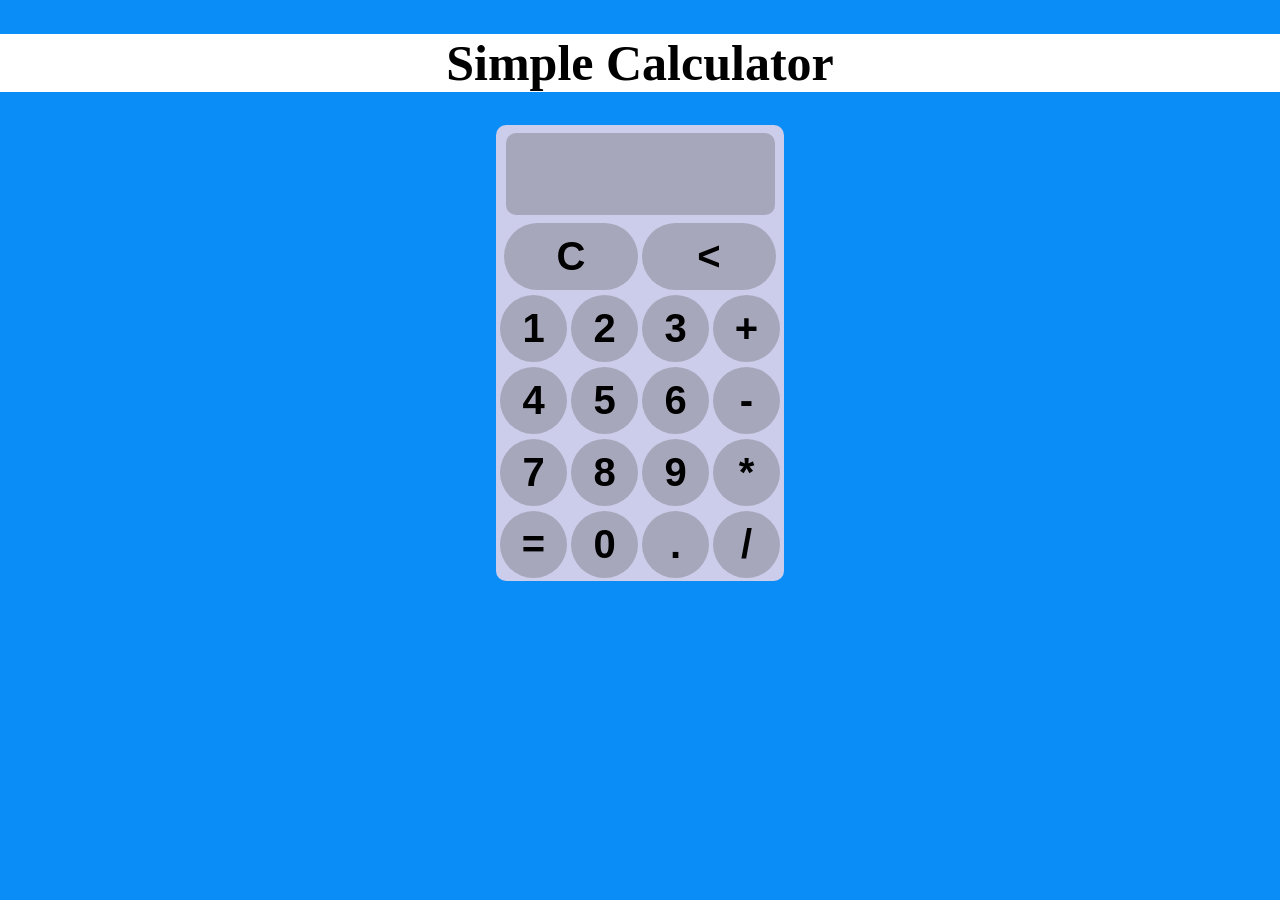
<file: index.html>
<!DOCTYPE html>
<html lang="pt-br">
<head>
    <meta charset="UTF-8">
    <meta http-equiv="X-UA-Compatible" content="IE=edge">
    <meta name="viewport" content="width=device-width, initial-scale=1.0">
    <title>Calculator</title>
    <link rel="stylesheet" href="style.css">
    <script defer src="script.js"></script>
</head>
<body>
    <header><h1>Simple Calculator</h1></header>
    <div id="calculator">
        <input type="text" id="screen" disabled="true">
        <!-- <div id="main-screen">
            <p id="screen"></p>
        </div> -->
        <div class="keyboard">
            <input class="large" type="button" value="C" onclick="clearExpression()"><input class="large" type="button" value="<" onclick="backspace()">
        </div>
        <div class="keyboard">
            <input type="button" value="1" onclick="inputNumber('1')"><input type="button" value="2" onclick="inputNumber('2')"><input type="button" value="3" onclick="inputNumber('3')"><input type="button" value="+" onclick="inputOperator('+')">
        </div>
        <div class="keyboard">
            <input type="button" value="4" onclick="inputNumber('4')"><input type="button" value="5" onclick="inputNumber('5')"><input type="button" value="6" onclick="inputNumber('6')"><input type="button" value="-" onclick="inputOperator('-')">
        </div>
        <div class="keyboard">
            <input type="button" value="7" onclick="inputNumber('7')"><input type="button" value="8" onclick="inputNumber('8')"><input type="button" value="9" onclick="inputNumber('9')"><input type="button" value="*" onclick="inputOperator('*')">
        </div>
        <div class="keyboard">
            <input type="button" value="=" onclick="calculate()"><input type="button" value="0" onclick="inputNumber('0')"><input type="button" value="." onclick="inputNumber('.')"><input type="button" value="/" onclick="inputOperator('/')">
        </div>
    </div>
</body>
</html>
</file>
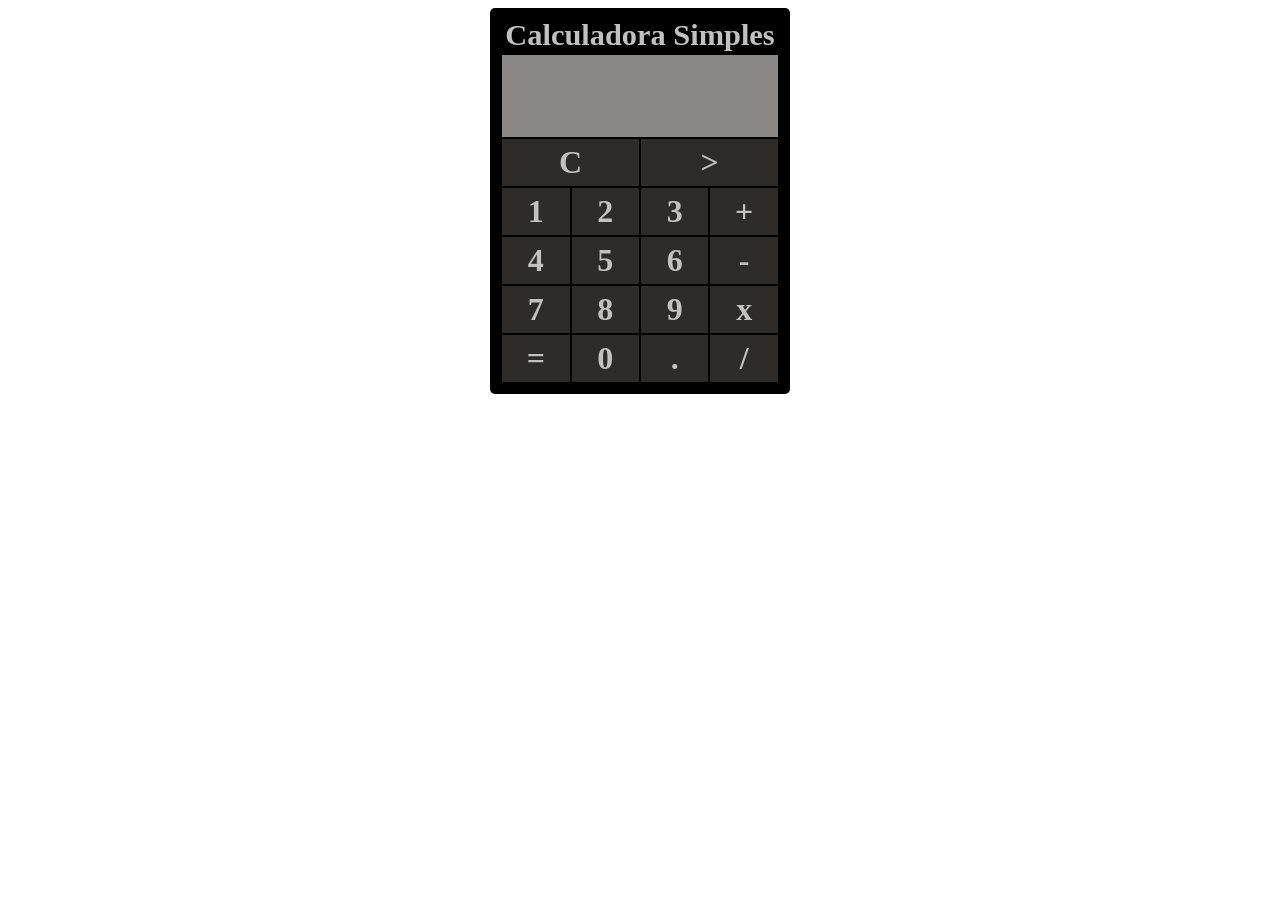
<file: indice.html>
<!DOCTYPE html>
<html lang="pt-br">
<head>
    <meta charset="UTF-8">
    <meta http-equiv="X-UA-Compatible" content="IE=edge">
    <meta name="viewport" content="width=device-width, initial-scale=1.0">
    <link rel="shortcut icon" href="favicon.ico" type="image/x-icon">
    <title>Calculadora Simples</title>
    
    <style>
        div {
            background-color: black;
            margin: auto;
            width: 280px;
            padding: 10px 10px 10px 10px;
            border-radius: 5px;

        }

        table {
            border: 2px solid black;
            border-collapse: collapse;
            text-align: center;
            cursor: pointer;
            font-size: 2em;
            font-weight: bold;
            user-select: none;
        }

        caption {
            color: rgb(194, 193, 193);
            font-size: .95em;
            
        }

        td {
            color: rgb(194, 193, 193);
            border: 2px solid black;
            background-color: rgb(46, 43, 43);
            
        }

        #visor {
            overflow-x: auto;
            background-color: rgb(138, 135, 135);
            height: 80px;
            max-width: 270px;
            text-align: right;
            color: black;
            font-size: 1.5em;
        }

        .botaoPequeno {
            height: 45px;
            width: 70px;
        }

        .botaoPequeno:hover {
            background-color: rgb(24, 22, 22);
        }

        .botaoGrande {
            height: 45px;
        }

        .botaoGrande:hover {
            background-color: rgb(70, 44, 44);
        }

        #operador:hover {
            background-color: rgb(57, 63, 95);
        }

        #resultado:hover {
            background-color: rgb(37, 59, 36);
        }
    </style>
</head>
<body>
    <div>
        <table>
            <caption>Calculadora Simples</caption>
            <tr>
                <td id="visor" colspan="4" maxlength="10"></td>
            </tr>
            <tr>
                <td class="botaoGrande" colspan="2" onclick="limpar()">C</td>
                <td class="botaoGrande" colspan="2" onclick="apagar()">></td>
            </tr>
            <tr>
                <td class="botaoPequeno" onclick="inserir('1')">1</td>
                <td class="botaoPequeno" onclick="inserir('2')">2</td>
                <td class="botaoPequeno" onclick="inserir('3')">3</td>
                <td class="botaoPequeno" id="operador" onclick="inserir('+')">+</td>
            </tr>
            <tr>
                <td class="botaoPequeno" onclick="inserir('4')">4</td>
                <td class="botaoPequeno" onclick="inserir('5')">5</td>
                <td class="botaoPequeno" onclick="inserir('6')">6</td>
                <td class="botaoPequeno" id="operador" onclick="inserir('-')">-</td>
            </tr>
            <tr>
                <td class="botaoPequeno" onclick="inserir('7')">7</td>
                <td class="botaoPequeno" onclick="inserir('8')">8</td>
                <td class="botaoPequeno" onclick="inserir('9')">9</td>
                <td class="botaoPequeno" id="operador" onclick="inserir('*')">x</td>
            </tr>
            <tr>
                <td class="botaoPequeno" onclick="calcular()" id="resultado">=</td>
                <td class="botaoPequeno" onclick="inserir('0')">0</td>
                <td class="botaoPequeno" onclick="inserir('.')">.</td>
                <td class="botaoPequeno" id="operador" onclick="inserir('/')">/</td>
            </tr>
        </table>
    </div>

    <script>

        function inserir(num) {
            let numero = document.getElementById('visor').innerHTML;
            document.getElementById('visor').innerHTML = numero + num;
        }

        function limpar() {
            document.getElementById('visor').innerHTML = ''
        }

        function apagar() {
            let resultado = document.getElementById('visor').innerHTML;
            document.getElementById('visor').innerHTML = resultado.substring(0, resultado.length -1)
        }

        function calcular() {
            if (document.getElementById('visor').innerHTML != 0){
            document.getElementById('visor').innerHTML = eval(document.getElementById('visor').innerHTML)
            } else {
                window.alert('Digite a sua expressão para obter resultado')
            }
        }
    </script>
</body>
</html>
</file>
<file: style.css>
body {
    padding: 0px;
    margin: 0px;
    background-color: rgb(11, 141, 248);
}

header {
    background-color: white;
    text-align: center;
    font-size: 25px;
}

#calculator {
    margin: auto;
    padding-top: 6px;
    border-radius: 10px;
    background-color: rgb(204, 204, 235);
    width: 288px;
    height: 400px;
}

#screen {
    display: block;
    margin-left: auto;
    margin-right: auto;
    margin-bottom: 6px;
    border-radius: 10px;
    background-color: rgb(167, 167, 187);
    width: 265px;
    height: 80px;
    text-align: right;
    font-size: 30pt;
}

.keyboard {
    margin-left: auto;
    margin-right: auto;
    text-align: center;
    border-radius: 10px;
    background-color: rgb(204, 204, 235);
    width: 288px;
    height: 72px;
}

.large {
    margin: 2px;
    width: 134px;
}

input {
    background-color:  rgb(167, 167, 187);
    margin: 2px;
    border: none;
    border-radius: 33.5px;
    width: 67px;
    height: 67px;
    font-size: 30pt;
    font-weight: bold;
}

input:hover {
    background-color: rgb(117, 117, 148);
}
</file>
